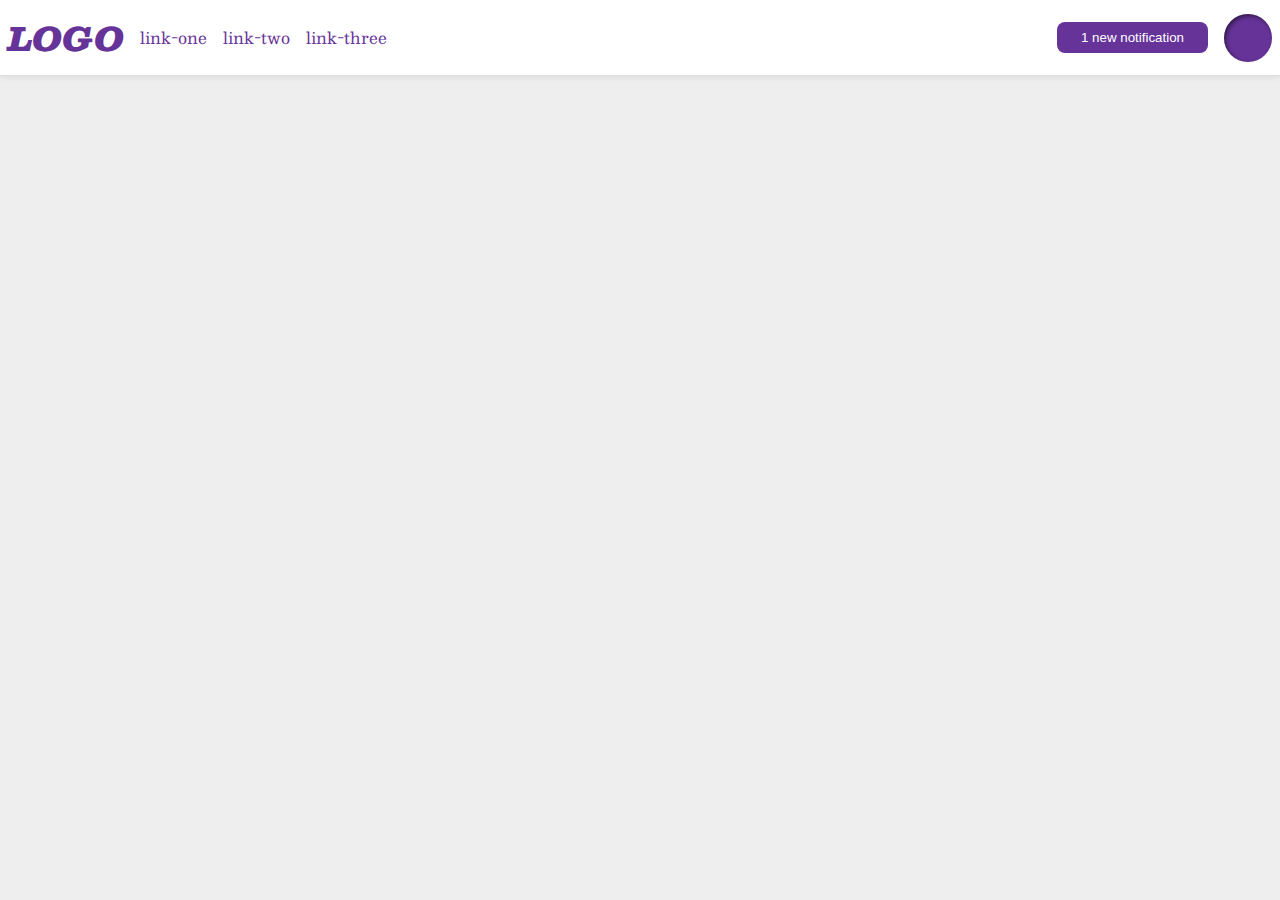
<file: flex/03-flex-header-2/index.html>
<!DOCTYPE html>
<html lang="en">
<head>
  <meta charset="UTF-8">
  <meta http-equiv="X-UA-Compatible" content="IE=edge">
  <meta name="viewport" content="width=device-width, initial-scale=1.0">
  <title>Flex Header 2</title>
  <link rel="stylesheet" href="style.css">
</head>
<body>
  <div class="header">
    <div class="align-left">
      <div class="logo">
        LOGO
      </div>
      <ul class="links">
        <li><a href="google.com">link-one</a></li>
        <li><a href="google.com">link-two</a></li>
        <li><a href="google.com">link-three</a></li>
      </ul>
    </div>
    <div class="align-right">
      <button class="notifications">
        1 new notification
      </button>
      <div class="profile-image"></div>
    </div>
  </div>
</body>
</html>
</file>
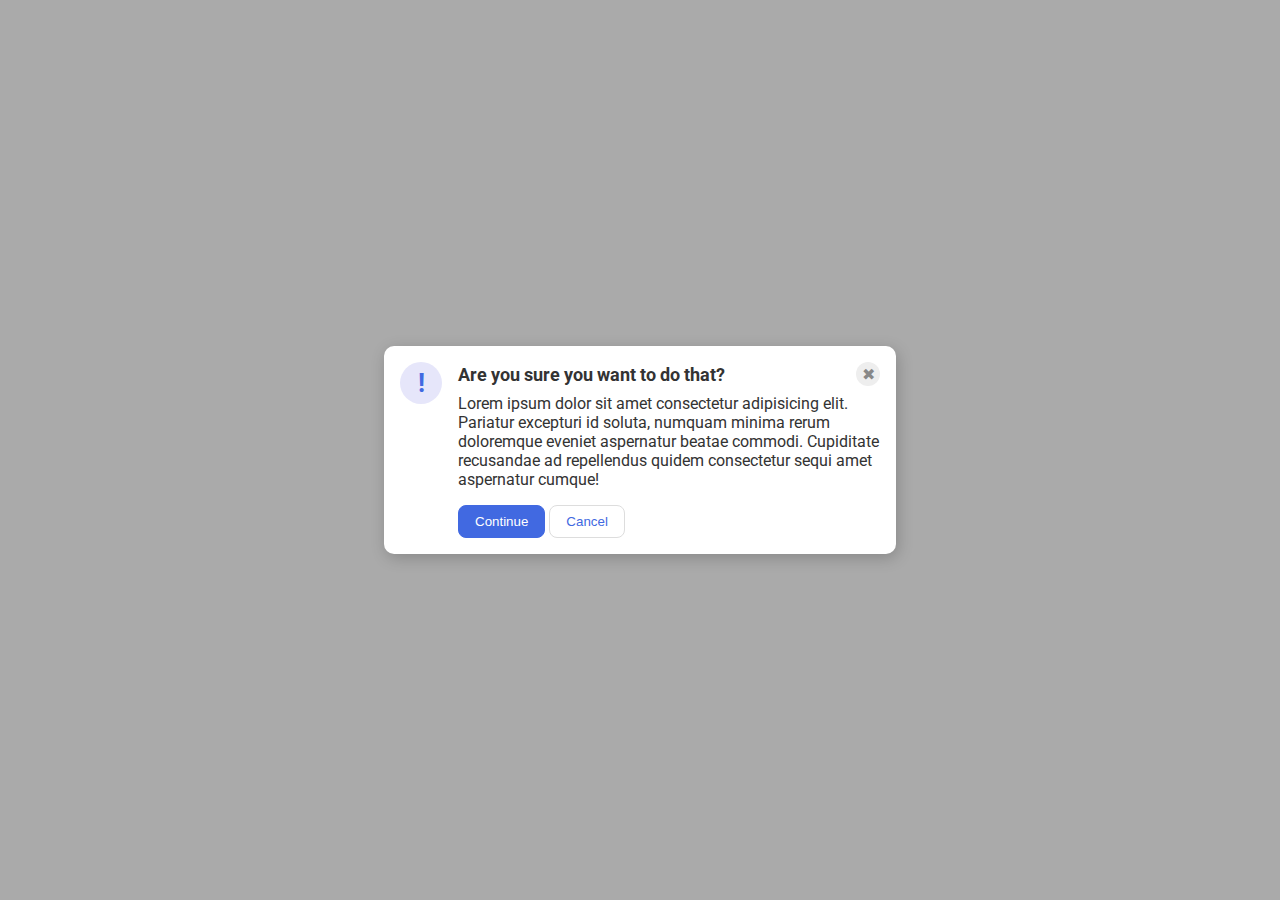
<file: flex/05-flex-modal/index.html>
<!DOCTYPE html>
<html lang="en">
<head>
  <meta charset="UTF-8">
  <meta http-equiv="X-UA-Compatible" content="IE=edge">
  <meta name="viewport" content="width=device-width, initial-scale=1.0">
  <link rel="stylesheet" href="style.css">
  <title>Modal</title>
</head>
<body>
  <div class="modal">
    <div class="icon">!</div>
    <div class="content">
      <div class="modal-header">
        <div class="header">Are you sure you want to do that?</div>
        <div class="close-button">✖</div>
      </div>
      <div class="text">Lorem ipsum dolor sit amet consectetur adipisicing elit. Pariatur excepturi id soluta, numquam minima rerum doloremque eveniet aspernatur beatae commodi. Cupiditate recusandae ad repellendus quidem consectetur sequi amet aspernatur cumque!</div>
      <div class="modal-buttons">
        <button class="continue">Continue</button>
        <button class="cancel">Cancel</button>
      </div>
    </div>
  </div>
</body>
</html>
</file>
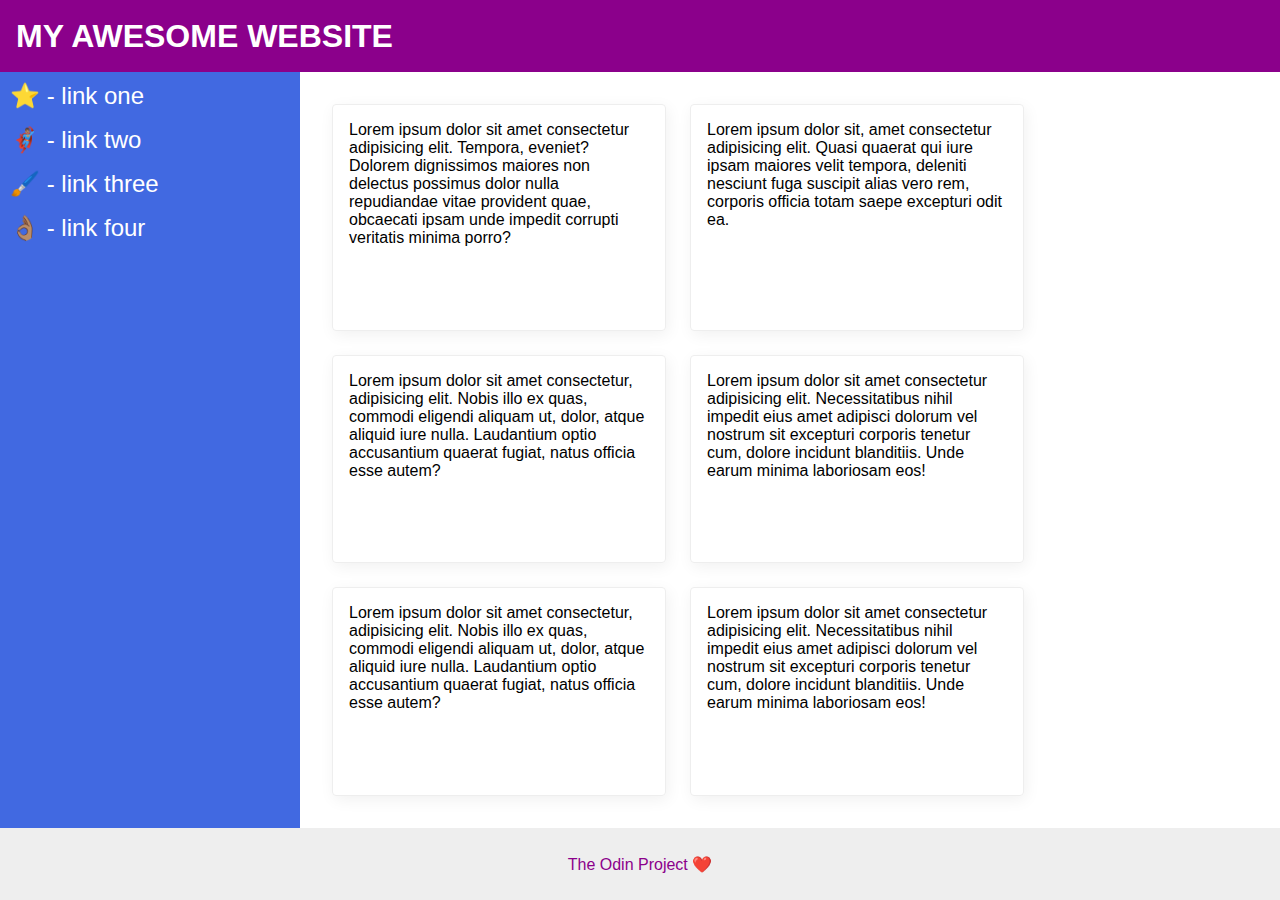
<file: flex/07-flex-layout-2/index.html>
<!DOCTYPE html>
<html lang="en">
<head>
  <meta charset="UTF-8">
  <meta http-equiv="X-UA-Compatible" content="IE=edge">
  <meta name="viewport" content="width=device-width, initial-scale=1.0">
  <title>The Holy Grail</title>
  <link rel="stylesheet" href="style.css">
</head>
<body>
  <div class="header">
    MY AWESOME WEBSITE
  </div>
  
  <div class="content">
    <div class="sidebar">
      <ul>
        <li><a href="google.com">⭐ - link one</a></li>
        <li><a href="google.com">🦸🏽‍♂️ - link two</a></li>
        <li><a href="google.com">🖌️ - link three</a></li>
        <li><a href="google.com">👌🏽 - link four</a></li>
      </ul>
    </div>
    <div class="cards">
      <div class="card">Lorem ipsum dolor sit amet consectetur adipisicing elit. Tempora, eveniet? Dolorem dignissimos maiores non delectus possimus dolor nulla repudiandae vitae provident quae, obcaecati ipsam unde impedit corrupti veritatis minima porro?</div>
      <div class="card">Lorem ipsum dolor sit, amet consectetur adipisicing elit. Quasi quaerat qui iure ipsam maiores velit tempora, deleniti nesciunt fuga suscipit alias vero rem, corporis officia totam saepe excepturi odit ea.</div>
      <div class="card">Lorem ipsum dolor sit amet consectetur, adipisicing elit. Nobis illo ex quas, commodi eligendi aliquam ut, dolor, atque aliquid iure nulla. Laudantium optio accusantium quaerat fugiat, natus officia esse autem?</div>
      <div class="card">Lorem ipsum dolor sit amet consectetur adipisicing elit. Necessitatibus nihil impedit eius amet adipisci dolorum vel nostrum sit excepturi corporis tenetur cum, dolore incidunt blanditiis. Unde earum minima laboriosam eos!</div>
      <div class="card">Lorem ipsum dolor sit amet consectetur, adipisicing elit. Nobis illo ex quas, commodi eligendi aliquam ut, dolor, atque aliquid iure nulla. Laudantium optio accusantium quaerat fugiat, natus officia esse autem?</div>
      <div class="card">Lorem ipsum dolor sit amet consectetur adipisicing elit. Necessitatibus nihil impedit eius amet adipisci dolorum vel nostrum sit excepturi corporis tenetur cum, dolore incidunt blanditiis. Unde earum minima laboriosam eos!</div>
    </div>
  </div>

  <div class="footer">
    The Odin Project ❤️
  </div>
</body>
</html>
</file>
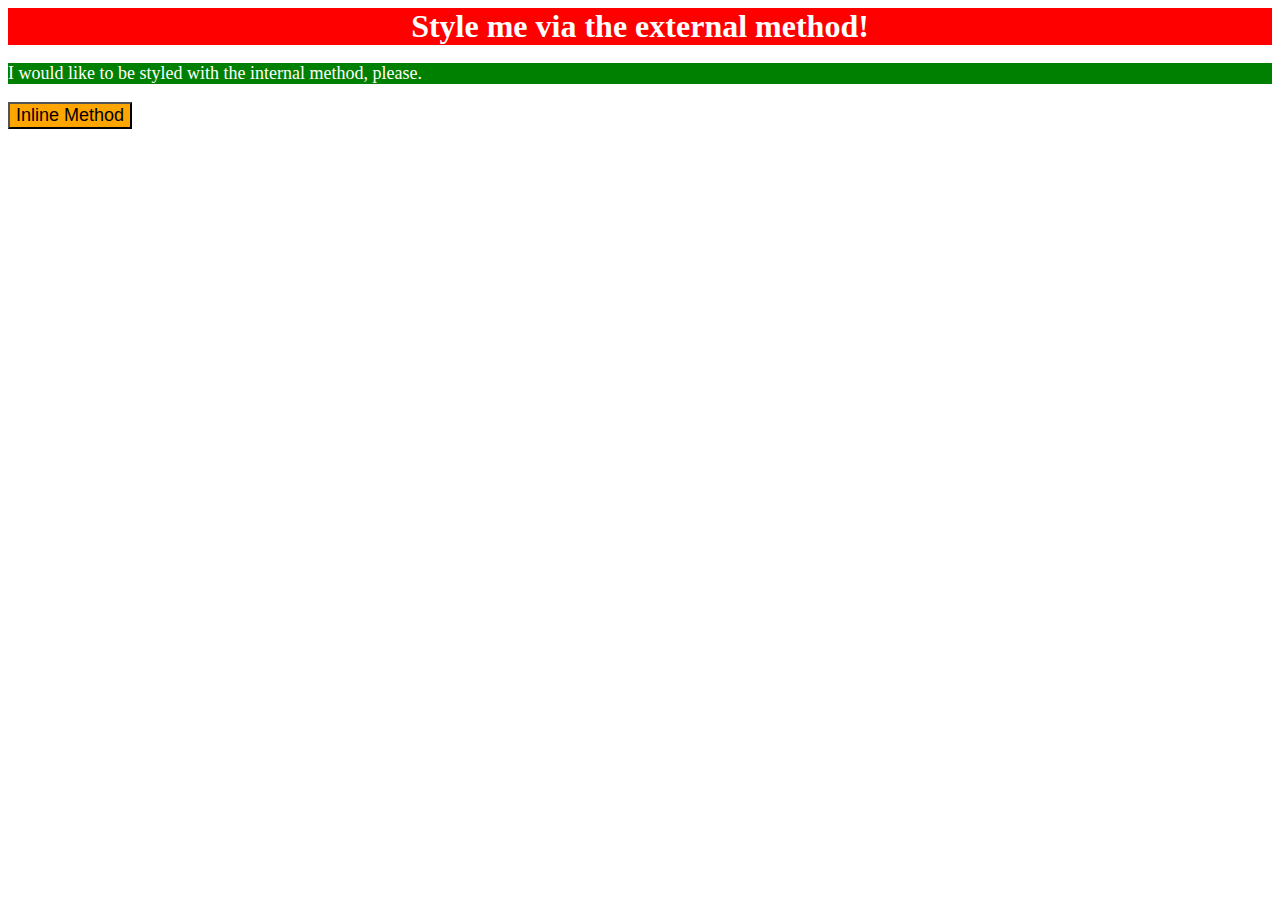
<file: foundations/01-css-methods/index.html>
<!DOCTYPE html>
<html lang="en">
<head>
  <meta charset="UTF-8">
  <meta http-equiv="X-UA-Compatible" content="IE=edge">
  <meta name="viewport" content="width=device-width, initial-scale=1.0">
  <title>Methods for Adding CSS</title>
  <link rel="stylesheet" href="./style.css">
  <style>
    p {
      background-color: green;
      color: white;
      font-size: 18px;
    }
  </style>
</head>
<body>
  <div>Style me via the external method!</div>
  <p>I would like to be styled with the internal method, please.</p>
  <button style="background-color: orange; font-size: 18px;">Inline Method</button>
</body>
</html>
</file>
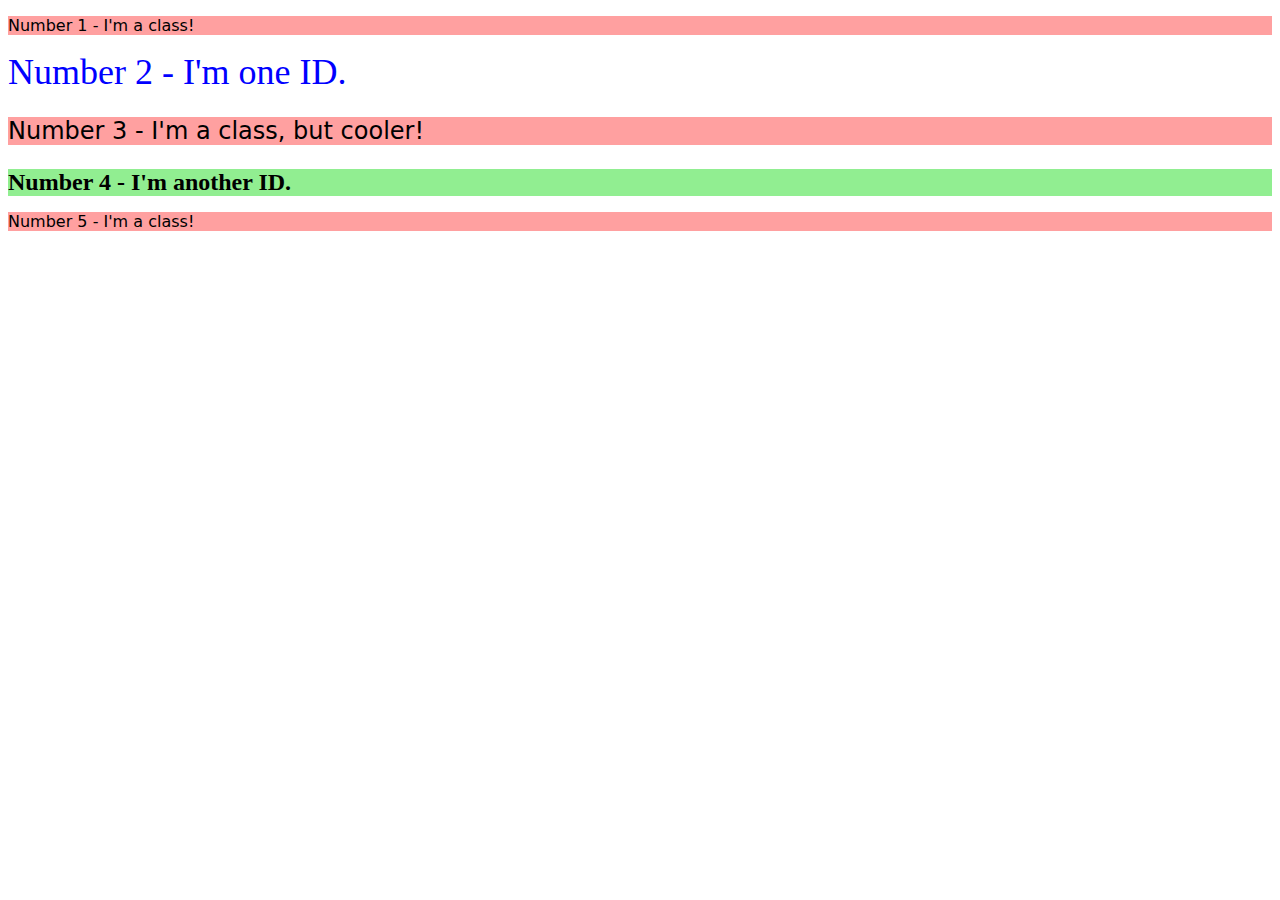
<file: foundations/02-class-id-selectors/index.html>
<!DOCTYPE html>
<html lang="en">
<head>
  <meta charset="UTF-8">
  <meta http-equiv="X-UA-Compatible" content="IE=edge">
  <meta name="viewport" content="width=device-width, initial-scale=1.0">
  <title>Class and ID Selectors</title>
  <link rel="stylesheet" href="style.css">
</head>
<body>
  <p class="odd-numbered">Number 1 - I'm a class!</p>
  <div id="second">Number 2 - I'm one ID.</div>
  <p class="odd-numbered size-twenty-four">Number 3 - I'm a class, but cooler!</p>
  <div id="fourth">Number 4 - I'm another ID.</div>
  <p class="odd-numbered">Number 5 - I'm a class!</p>
</body>
</html>
</file>
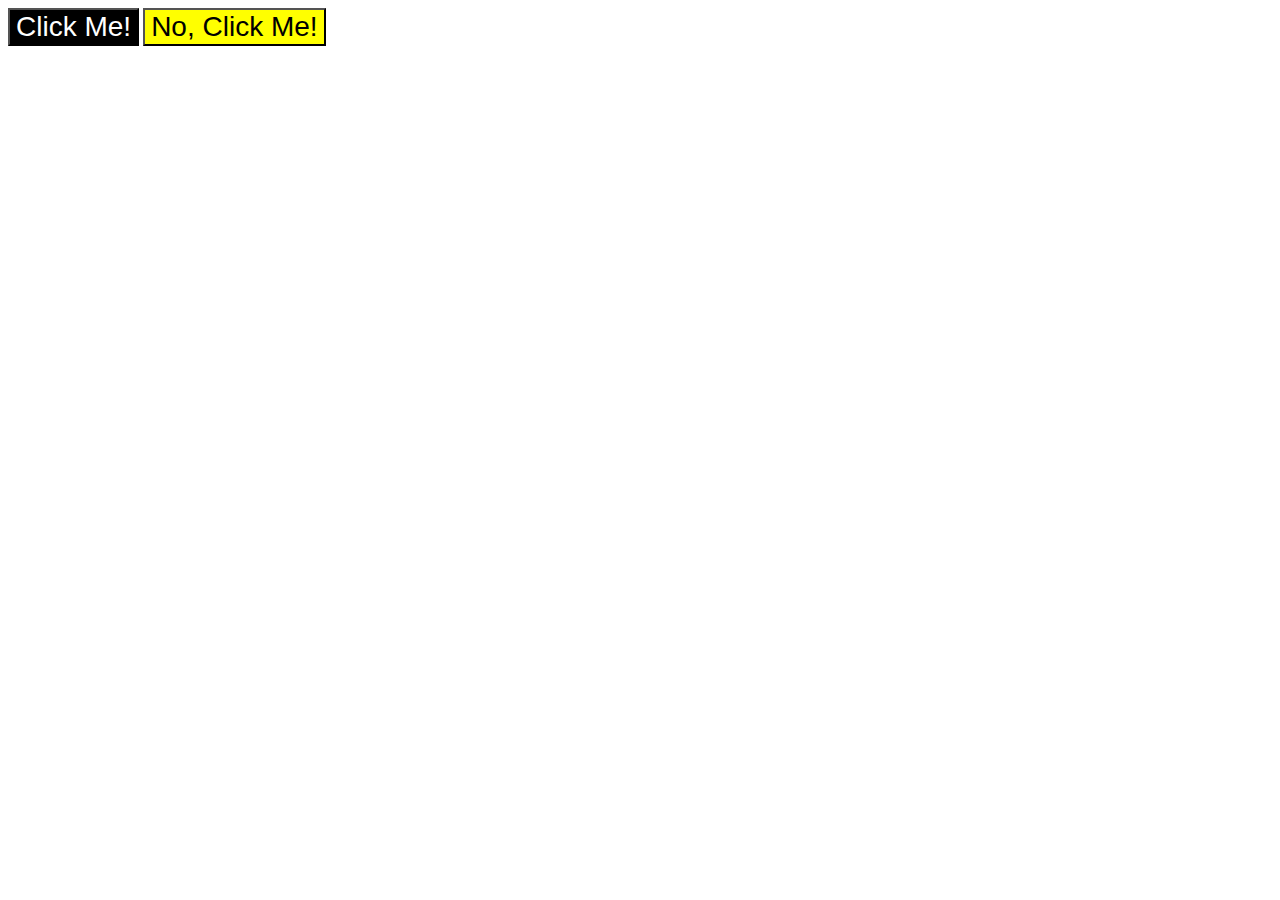
<file: foundations/03-grouping-selectors/index.html>
<!DOCTYPE html>
<html lang="en">
<head>
  <meta charset="UTF-8">
  <meta http-equiv="X-UA-Compatible" content="IE=edge">
  <meta name="viewport" content="width=device-width, initial-scale=1.0">
  <title>Grouping Selectors</title>
  <link rel="stylesheet" href="style.css">
</head>
<body>
  <button class="button-1">Click Me!</button>
  <button class="button-2">No, Click Me!</button>
</body>
</html>
</file>
<file: flex/03-flex-header-2/style.css>
/* this is some magical font-importing.  
you'll learn about it later. */
@import url('https://fonts.googleapis.com/css2?family=Besley:ital,wght@0,400;1,900&display=swap');

body {
  margin: 0;
  background: #eee;
  font-family: Besley, serif;
}

.header {
  background: white;
  border-bottom: 1px solid #ddd;
  box-shadow: 0 0 8px rgba(0,0,0,.1);
  display: flex;
  justify-content: space-between;
  /* align-items: center; */
  padding: 8px;
}

.profile-image {
  background: rebeccapurple;
  box-shadow: inset 2px 2px 4px rgba(0,0,0,.5);
  border-radius: 50%;
  width: 48px;
  height:  48px;
}

.logo {
  color: rebeccapurple;
  font-size: 32px;
  font-weight: 900;
  font-style: italic;
}

button {
  border: none;
  border-radius: 8px;
  background: rebeccapurple;
  color: white;
  padding: 8px 24px;
}

a {
  /* this removes the line under our links */
  text-decoration: none;
  color: rebeccapurple;
}

ul {
  list-style-type: none;
  display: flex;
  gap: 16px;
  padding: 0;
}

.align-right {
  display: flex;
  gap: 16px;
  align-items: center;
}

.align-left {
  display: flex;
  align-items: center;
  gap: 16px;
}
</file>
<file: flex/05-flex-modal/style.css>
@import url('https://fonts.googleapis.com/css2?family=Roboto:wght@400;700&display=swap');

html, body {
  height: 100%;
}

body {
  font-family: Roboto, sans-serif;
  margin: 0;
  background: #aaa;
  color: #333;
  /* I'll give you this one for free lol */
  display: flex;
  align-items: center;
  justify-content: center;
}

.modal {
  background: white;
  width: 480px;
  border-radius: 10px;
  box-shadow: 2px 4px 16px rgba(0,0,0,.2);
  display: flex;
  gap: 16px;
  padding: 16px;
}

.content {
  display: flex;
  flex-direction: column;
}

.modal-header {
  display: flex;
  justify-content: space-between;
  font-size: 18px;
  font-weight: bold;
  align-items: center;
  margin-bottom: 8px;
}

.modal-buttons {
  margin-top: 16px;
}

.icon {
  color: royalblue;
  font-size: 26px;
  font-weight: 700;
  background: lavender;
  width: 42px;
  height: 42px;
  border-radius: 50%;
  display: flex;
  align-items: center;
  justify-content: center;
  flex-shrink: 0;
}

.close-button {
  background: #eee;
  border-radius: 50%;
  color: #888;
  font-weight: 400;
  font-size: 16px;
  height: 24px;
  width: 24px;
  display: flex;
  align-items: center;
  justify-content: center;
}

button {
  padding: 8px 16px;
  border-radius: 8px;
}

button.continue {
  background: royalblue;
  border: 1px solid royalblue;
  color: white;
}

button.cancel {
  background: white;
  border: 1px solid #ddd;
  color: royalblue;
}
</file>
<file: flex/07-flex-layout-2/style.css>
body {
  font-family: -apple-system, BlinkMacSystemFont, 'Segoe UI', Roboto, Oxygen, Ubuntu, Cantarell, 'Open Sans', 'Helvetica Neue', sans-serif;
  margin: 0;
  min-height: 100vh;
  display: flex;
  flex-direction: column;
  justify-content: space-between;
}

.header {
  height: 72px;
  background: darkmagenta;
  color: white;
  display: flex;
  align-items: center;
  padding-inline: 16px;
  font-weight: 900;
  font-size: 32px;;
}

.footer {
  height: 72px;
  background: #eee;
  color: darkmagenta;
  display: flex;
  align-items: center;
  justify-content: center;
}

.content {
  flex: 1;
  display: flex;
}

.sidebar {
  flex-shrink: 0;
  width: 300px;
  background: royalblue;
}

.cards {
  padding: 32px;
  display: flex;
  flex-wrap: wrap;
  gap: 24px;
}

.card {
  border: 1px solid #eee;
  box-shadow: 2px 4px 16px rgba(0,0,0,.06);
  border-radius: 4px;
  width: 300px;
  padding: 16px;
}

ul {
  list-style: none;
  padding: 0;
  margin: 0;
  display: flex;
  flex-direction: column;
  gap: 16px;
  padding: 10px;
}

a {
  text-decoration: none;
  color: white;
  font-size: 24px;
}
</file>
<file: foundations/01-css-methods/style.css>
div {
  background-color: red;
  color: white;
  font-size: 32px;
  text-align: center;
  font-weight: bold;
}
</file>
<file: foundations/02-class-id-selectors/style.css>
.odd-numbered {
  background-color: rgb(255, 160, 160);
  font-family: 'Verdana', 'DejaVu Sans', sans-serif;
}

#second {
  color: #0000ff;
  font-size: 36px;
}

.size-twenty-four {
  font-size: 24px;
}

#fourth {
  background-color: hsl(120, 73%, 75%);
  font-weight: bold;
  font-size: 24px;
}
</file>
<file: foundations/03-grouping-selectors/style.css>
.button-1,
.button-2 {
  font-size: 28px;
  font-family: 'Helvetica', 'Times New Roman', sans-serif;
}

.button-1 {
  background-color: #000;
  color: #fff;
}

.button-2 {
  background-color: rgb(255, 255, 0);
}
</file>
